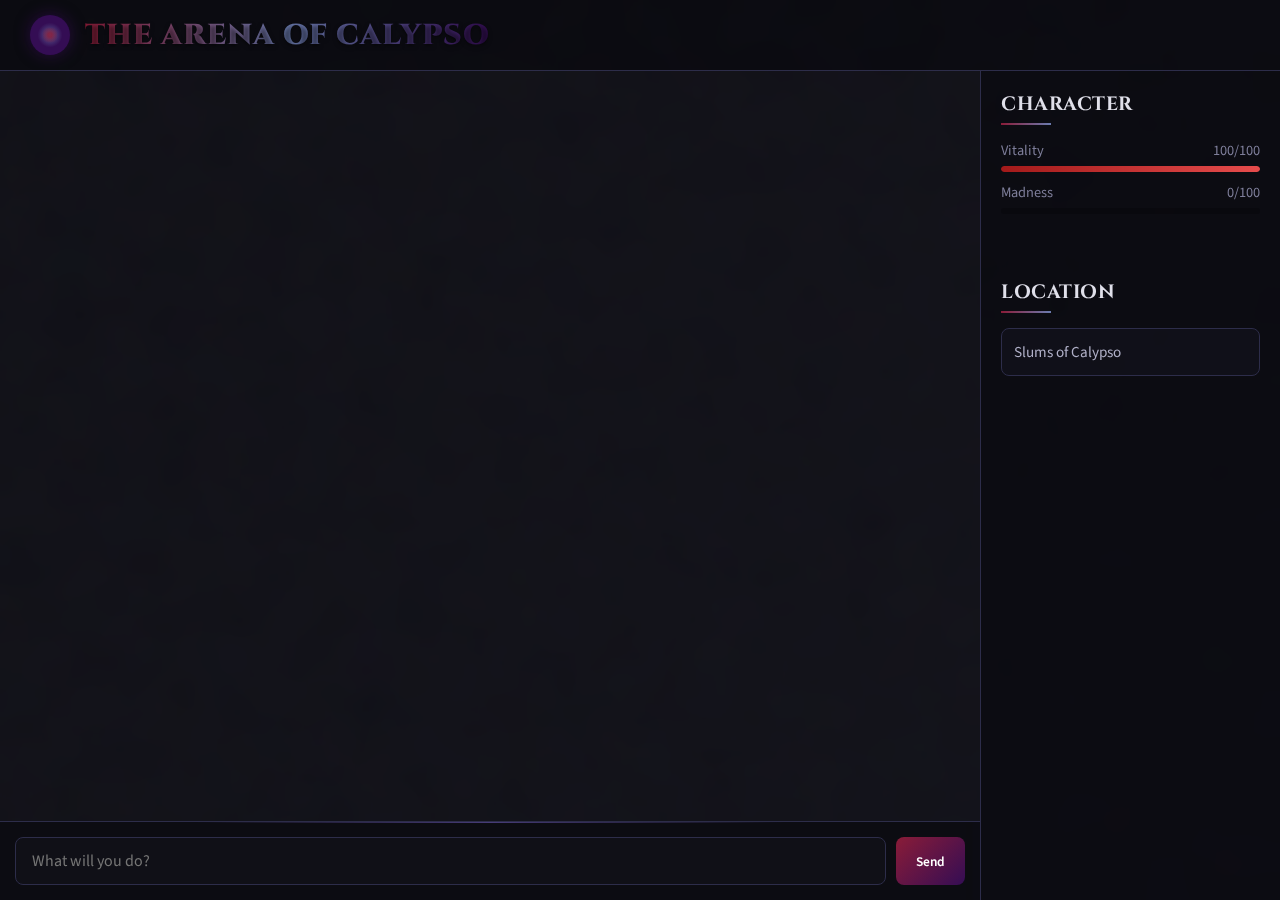
<file: index.html>
<!DOCTYPE html>
<html lang="en">
<head>
    <meta charset="UTF-8">
    <meta name="viewport" content="width=device-width, initial-scale=1.0">
    <title>The Arena of Calypso</title>
    <link rel="preconnect" href="https://fonts.googleapis.com">
    <link rel="preconnect" href="https://fonts.gstatic.com" crossorigin>
    <link href="https://fonts.googleapis.com/css2?family=Cinzel:wght@400;600;900&family=Source+Sans+Pro:wght@300;400;600&display=swap" rel="stylesheet">
    <link rel="stylesheet" href="css/styles.css">
</head>
<body>
    <header>
        <div class="game-title">
            <div class="brand-icon"></div>
            <h1>The Arena of Calypso</h1>
        </div>
    </header>

    <main>
        <div class="chat-container">
            <div class="floating-particles"></div>
            <div class="chat-messages" id="chat-messages">
                <!-- Messages will appear here -->
            </div>
            <div class="input-area">
                <input type="text" id="user-input" placeholder="What will you do?">
                <button id="send-btn">Send</button>
            </div>
        </div>

        <div class="side-panel">
            <div class="character-stats">
                <h3>Character</h3>
                <div class="status-bar vitality-bar">
                    <div class="bar-label">
                        <span>Vitality</span>
                        <span id="vitality-value">100/100</span>
                    </div>
                    <div class="progress-bar">
                        <div class="progress-fill" id="vitality-fill"></div>
                    </div>
                </div>
                <div class="status-bar madness-bar">
                    <div class="bar-label">
                        <span>Madness</span>
                        <span id="madness-value">0/100</span>
                    </div>
                    <div class="progress-bar">
                        <div class="progress-fill" id="madness-fill"></div>
                    </div>
                </div>
            </div>
            
            <div class="location-info">
                <h3>Location</h3>
                <p id="current-location">Slums of Calypso</p>
            </div>
        </div>
    </main>

    <div class="notification" id="notification">
        <div class="notification-title" id="notification-title">New Location</div>
        <div class="notification-message" id="notification-message">You've discovered a new area.</div>
    </div>

    <script src="js/app.js"></script>
</body>
</html>
</file>
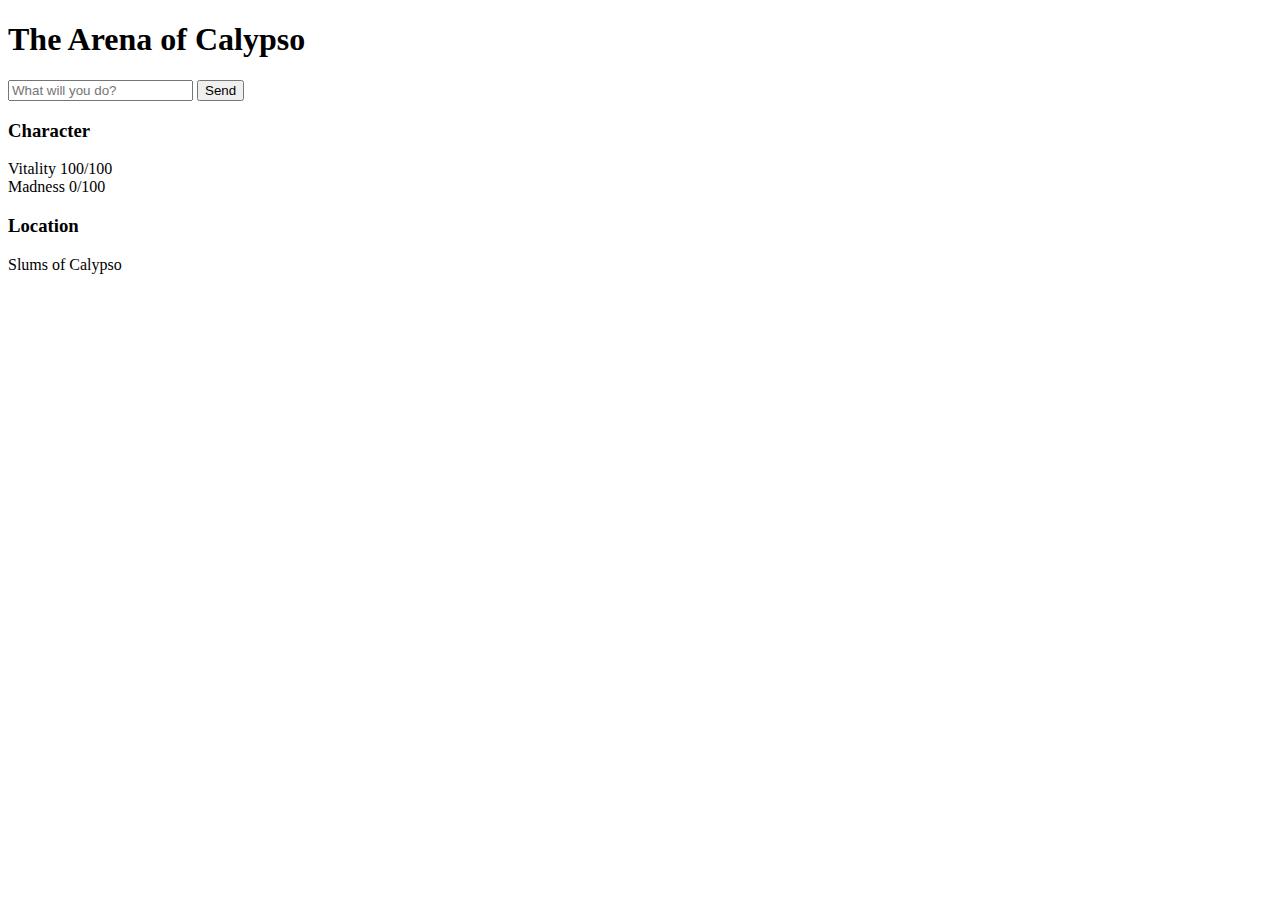
<file: arena-of-calypso/index.html>
<!DOCTYPE html>
<html lang="en">
<head>
    <meta charset="UTF-8">
    <meta name="viewport" content="width=device-width, initial-scale=1.0">
    <title>The Arena of Calypso</title>
    <link rel="preconnect" href="https://fonts.googleapis.com">
    <link rel="preconnect" href="https://fonts.gstatic.com" crossorigin>
    <link href="https://fonts.googleapis.com/css2?family=Cinzel:wght@400;600;900&family=Source+Sans+Pro:wght@300;400;600&display=swap" rel="stylesheet">
    <!-- CSS will go here -->
</head>
<body>
    <header>
        <h1>The Arena of Calypso</h1>
    </header>

    <main>
        <div class="chat-container">
            <div class="floating-particles"></div>
            <div class="chat-messages" id="chat-messages">
                <!-- Messages will appear here -->
            </div>
            <div class="input-area">
                <input type="text" id="user-input" placeholder="What will you do?">
                <button id="send-btn">Send</button>
            </div>
        </div>

        <div class="side-panel">
            <div class="character-stats">
                <h3>Character</h3>
                <div class="status-bar vitality-bar">
                    <div class="bar-label">
                        <span>Vitality</span>
                        <span id="vitality-value">100/100</span>
                    </div>
                    <div class="progress-bar">
                        <div class="progress-fill" id="vitality-fill"></div>
                    </div>
                </div>
                <div class="status-bar madness-bar">
                    <div class="bar-label">
                        <span>Madness</span>
                        <span id="madness-value">0/100</span>
                    </div>
                    <div class="progress-bar">
                        <div class="progress-fill" id="madness-fill"></div>
                    </div>
                </div>
            </div>
            
            <div class="location-info">
                <h3>Location</h3>
                <p id="current-location">Slums of Calypso</p>
            </div>
        </div>
    </main>

    <!-- JavaScript will be linked here -->
</body>
</html>
</file>
<file: css/styles.css>
:root {
    /* Base color scheme - dark and mystical */
    --primary-bg: #0a0a10;
    --secondary-bg: #12121a;
    --tertiary-bg: #19192b;
    
    --border-color: #2d2d4a;
    --border-accent: #473c78;
    
    /* Accents reflect demonic/angelic duality */
    --demonic-primary: #8a1c38; 
    --demonic-glow: rgba(138, 28, 56, 0.6);
    --demonic-accent: #c24a6b;
    
    --angelic-primary: #6b7cb0;
    --angelic-glow: rgba(107, 124, 176, 0.6);
    --angelic-accent: #9eaed8;
    
    --cosmic-primary: #340d54;
    --cosmic-glow: rgba(52, 13, 84, 0.7);
    --cosmic-accent: #764c9b;
    
    /* Text colors */
    --text-primary: #e0e0ea;
    --text-secondary: #b0b0c8;
    --text-tertiary: #7e7e9a;
    
    --shadow-sm: 0 2px 8px rgba(0, 0, 0, 0.5);
    --shadow-md: 0 4px 12px rgba(0, 0, 0, 0.6);
    --shadow-lg: 0 8px 24px rgba(0, 0, 0, 0.7);
    
    --radius-sm: 4px;
    --radius-md: 8px;
    --radius-lg: 12px;
    
    --transition-all: all 0.3s cubic-bezier(0.25, 0.46, 0.45, 0.94);
}

* {
    box-sizing: border-box;
    margin: 0;
    padding: 0;
    font-family: 'Source Sans Pro', sans-serif;
}

body {
    background: linear-gradient(135deg, var(--primary-bg) 0%, var(--secondary-bg) 100%);
    background-image: url('[data-uri]'), linear-gradient(135deg, var(--primary-bg) 0%, var(--secondary-bg) 100%);
    color: var(--text-primary);
    min-height: 100vh;
    display: grid;
    grid-template-columns: 1fr 300px;
    grid-template-rows: auto 1fr;
    gap: 0;
    max-width: 1440px;
    margin: 0 auto;
}

/* Header */
header {
    grid-column: 1 / -1;
    padding: 15px 30px;
    background-color: rgba(10, 10, 16, 0.85);
    backdrop-filter: blur(8px);
    border-bottom: 1px solid var(--border-color);
    display: flex;
    align-items: center;
    z-index: 10;
}

.game-title {
    display: flex;
    align-items: center;
    gap: 15px;
}

.brand-icon {
    width: 40px;
    height: 40px;
    background: var(--cosmic-primary);
    border-radius: 50%;
    position: relative;
    overflow: hidden;
    box-shadow: 0 0 15px var(--cosmic-glow);
}

.brand-icon::before {
    content: '';
    position: absolute;
    top: 50%;
    left: 50%;
    width: 25px;
    height: 25px;
    transform: translate(-50%, -50%);
    background: radial-gradient(circle, var(--angelic-primary) 0%, transparent 70%);
    opacity: 0.7;
    animation: pulse 4s infinite alternate;
}

.brand-icon::after {
    content: '';
    position: absolute;
    top: 50%;
    left: 50%;
    width: 15px;
    height: 15px;
    transform: translate(-50%, -50%);
    background: radial-gradient(circle, var(--demonic-primary) 20%, transparent 80%);
    opacity: 0.8;
    animation: pulse 3s infinite alternate-reverse;
}

@keyframes pulse {
    0% { transform: translate(-50%, -50%) scale(0.8); opacity: 0.6; }
    100% { transform: translate(-50%, -50%) scale(1.2); opacity: 0.9; }
}

h1 {
    font-family: 'Cinzel', serif;
    font-size: 1.8rem;
    letter-spacing: 1px;
    font-weight: 900;
    text-transform: uppercase;
    background: linear-gradient(to right, 
        var(--demonic-primary) 0%, 
        var(--angelic-primary) 50%, 
        var(--cosmic-primary) 100%);
    -webkit-background-clip: text;
    background-clip: text;
    color: transparent;
    text-shadow: 0 2px 4px rgba(0, 0, 0, 0.5);
}

main {
    display: contents;
}

/* Chat Container */
.chat-container {
    grid-column: 1;
    grid-row: 2;
    display: flex;
    flex-direction: column;
    height: 100%;
    background-color: rgba(18, 18, 26, 0.7);
    backdrop-filter: blur(5px);
    position: relative;
    overflow: hidden;
}

.chat-container::before {
    content: '';
    position: absolute;
    top: 0;
    left: 0;
    right: 0;
    bottom: 0;
    background-image: url('[data-uri]');
    opacity: 0.2;
    z-index: -1;
}

.chat-messages {
    flex-grow: 1;
    overflow-y: auto;
    padding: 20px;
    display: flex;
    flex-direction: column;
    gap: 15px;
    scrollbar-width: thin;
    scrollbar-color: var(--border-accent) transparent;
}

.chat-messages::-webkit-scrollbar {
    width: 6px;
}

.chat-messages::-webkit-scrollbar-track {
    background: transparent;
}

.chat-messages::-webkit-scrollbar-thumb {
    background-color: var(--border-accent);
    border-radius: 20px;
}

.message {
    position: relative;
    max-width: 85%;
    display: flex;
    flex-direction: column;
    gap: 5px;
    animation: fadeIn 0.5s ease-out forwards;
    opacity: 0;
}

@keyframes fadeIn {
    from { opacity: 0; transform: translateY(15px); }
    to { opacity: 1; transform: translateY(0); }
}

.message-content {
    padding: 12px 16px;
    border-radius: var(--radius-md);
    line-height: 1.6;
    font-size: 1rem;
    box-shadow: var(--shadow-md);
}

.player-message {
    align-self: flex-end;
    text-align: right;
}

.player-message .message-content {
    background: linear-gradient(135deg, var(--demonic-primary) 0%, var(--cosmic-primary) 100%);
    color: var(--text-primary);
    border-top-right-radius: 0;
}

.npc-message {
    align-self: flex-start;
}

.npc-message .message-content {
    background: linear-gradient(135deg, var(--tertiary-bg) 0%, var(--secondary-bg) 100%);
    border: 1px solid var(--border-color);
    color: var(--text-primary);
    border-top-left-radius: 0;
}

.narrator-message {
    align-self: center;
    max-width: 90%;
}

.narrator-message .message-content {
    background: rgba(71, 60, 120, 0.2);
    border: 1px solid var(--border-accent);
    color: var(--text-secondary);
    text-align: center;
    font-style: italic;
    box-shadow: 0 0 15px var(--cosmic-glow);
}

.enemy-message {
    align-self: flex-start;
}

.enemy-message .message-content {
    background: linear-gradient(135deg, var(--demonic-primary) 0%, #3a0a18 100%);
    color: var(--text-primary);
    border-top-left-radius: 0;
    box-shadow: 0 0 15px var(--demonic-glow);
}

.message-sender {
    font-size: 0.9rem;
    font-weight: 600;
    color: var(--text-secondary);
    margin-bottom: -2px;
    padding-left: 10px;
}

.player-message .message-sender {
    align-self: flex-end;
    padding-right: 10px;
    padding-left: 0;
}

.choice-buttons {
    display: flex;
    flex-direction: column;
    gap: 10px;
    margin-top: 15px;
    width: 100%;
    align-self: center;
}

.choice-btn {
    padding: 12px 18px;
    border: 1px solid var(--border-accent);
    border-radius: var(--radius-md);
    background: rgba(25, 25, 43, 0.7);
    color: var(--text-primary);
    text-align: left;
    cursor: pointer;
    transition: var(--transition-all);
    font-size: 0.95rem;
    position: relative;
    overflow: hidden;
}

.choice-btn::before {
    content: '';
    position: absolute;
    top: 0;
    left: 0;
    width: 4px;
    height: 100%;
    background: linear-gradient(to bottom, var(--angelic-primary), var(--demonic-primary));
    opacity: 0.6;
}

.choice-btn:hover {
    background: rgba(71, 60, 120, 0.3);
    transform: translateY(-2px);
    box-shadow: 0 5px 15px rgba(0, 0, 0, 0.3);
}

.choice-btn:hover::before {
    opacity: 1;
    width: 6px;
}

/* Input Area */
.input-area {
    display: flex;
    gap: 10px;
    padding: 15px;
    background-color: rgba(10, 10, 16, 0.7);
    backdrop-filter: blur(10px);
    border-top: 1px solid var(--border-color);
    position: relative;
}

.input-area::before {
    content: '';
    position: absolute;
    top: 0;
    left: 20%;
    right: 20%;
    height: 1px;
    background: linear-gradient(90deg, transparent, var(--border-accent), transparent);
}

#user-input {
    flex-grow: 1;
    padding: 12px 16px;
    border: 1px solid var(--border-color);
    border-radius: var(--radius-md);
    background: rgba(18, 18, 26, 0.7);
    color: var(--text-primary);
    font-size: 1rem;
    transition: var(--transition-all);
}

#user-input:focus {
    outline: none;
    border-color: var(--angelic-primary);
    box-shadow: 0 0 20px var(--angelic-glow);
    background: rgba(25, 25, 43, 0.8);
}

#send-btn {
    padding: 10px 20px;
    border: none;
    border-radius: var(--radius-md);
    background: linear-gradient(135deg, var(--demonic-primary) 0%, var(--cosmic-primary) 100%);
    color: white;
    font-weight: 600;
    cursor: pointer;
    transition: var(--transition-all);
    position: relative;
    overflow: hidden;
}

#send-btn::before {
    content: '';
    position: absolute;
    top: 0;
    left: 0;
    width: 100%;
    height: 100%;
    background: linear-gradient(90deg, transparent, rgba(255, 255, 255, 0.2), transparent);
    transform: translateX(-100%);
}

#send-btn:hover {
    box-shadow: 0 0 15px var(--cosmic-glow);
    transform: translateY(-2px);
}

#send-btn:hover::before {
    animation: shimmer 1.5s infinite;
}

@keyframes shimmer {
    100% { transform: translateX(100%); }
}

/* Side Panel */
.side-panel {
    grid-column: 2;
    grid-row: 2;
    background-color: rgba(10, 10, 16, 0.85);
    backdrop-filter: blur(10px);
    border-left: 1px solid var(--border-color);
    display: flex;
    flex-direction: column;
    padding: 20px;
    gap: 20px;
}

.side-panel h3 {
    font-family: 'Cinzel', serif;
    font-size: 1.2rem;
    margin-bottom: 15px;
    color: var(--text-primary);
    text-transform: uppercase;
    letter-spacing: 0.5px;
    position: relative;
    padding-bottom: 8px;
}

.side-panel h3::after {
    content: '';
    position: absolute;
    bottom: 0;
    left: 0;
    width: 50px;
    height: 2px;
    background: linear-gradient(to right, var(--demonic-primary), var(--angelic-primary));
}

.character-stats {
    margin-bottom: 20px;
}

.status-bar {
    display: flex;
    flex-direction: column;
    gap: 5px;
    margin-bottom: 10px;
}

.bar-label {
    font-size: 0.9rem;
    color: var(--text-tertiary);
    display: flex;
    justify-content: space-between;
}

.progress-bar {
    height: 6px;
    border-radius: 3px;
    background-color: rgba(0, 0, 0, 0.2);
    position: relative;
    overflow: hidden;
}

.progress-fill {
    position: absolute;
    top: 0;
    left: 0;
    height: 100%;
    border-radius: 3px;
    transition: width 0.5s ease-out;
}

.vitality-bar .progress-fill {
    background: linear-gradient(to right, #a31a1a, #e64c4c);
    width: 100%;
}

.madness-bar .progress-fill {
    background: linear-gradient(to right, var(--demonic-primary), var(--demonic-accent));
    width: 0%;
}

.location-info {
    margin-top: 15px;
}

.location-info p {
    background: rgba(25, 25, 43, 0.3);
    padding: 12px;
    border-radius: var(--radius-md);
    border: 1px solid var(--border-color);
    font-size: 0.95rem;
    color: var(--text-secondary);
}

/* Floating particles */
.floating-particles {
    position: absolute;
    top: 0;
    left: 0;
    width: 100%;
    height: 100%;
    pointer-events: none;
    z-index: 0;
    overflow: hidden;
}

.particle {
    position: absolute;
    background: radial-gradient(circle, var(--angelic-primary) 0%, transparent 70%);
    border-radius: 50%;
    opacity: 0.3;
    width: 6px;
    height: 6px;
    animation: float 15s infinite linear;
}

@keyframes float {
    0% { transform: translateY(0) translateX(0); opacity: 0; }
    20% { opacity: 0.3; }
    80% { opacity: 0.3; }
    100% { transform: translateY(-100vh) translateX(20px); opacity: 0; }
}

/* Notification system */
.notification {
    position: fixed;
    top: 20px;
    right: 20px;
    padding: 15px 20px;
    background: rgba(25, 25, 43, 0.9);
    border-left: 4px solid var(--demonic-primary);
    color: var(--text-primary);
    border-radius: var(--radius-md);
    box-shadow: var(--shadow-lg);
    z-index: 1000;
    max-width: 300px;
    transform: translateX(120%);
    transition: transform 0.5s ease-out, opacity 0.5s ease-out;
    opacity: 0;
}

.notification.show {
    transform: translateX(0);
    opacity: 1;
}

.notification-title {
    font-weight: 600;
    margin-bottom: 5px;
}

.notification-message {
    font-size: 0.9rem;
    color: var(--text-secondary);
}

/* Special effects */
.demonic-text {
    color: var(--demonic-primary);
    font-weight: 600;
}

.angelic-text {
    color: var(--angelic-primary);
    font-weight: 600;
}

.cosmic-text {
    color: var(--cosmic-accent);
    font-weight: 600;
}

.mystic-glow {
    text-shadow: 0 0 5px var(--cosmic-glow);
}

/* Responsive adjustments */
@media (max-width: 992px) {
    body {
        grid-template-columns: 1fr;
        grid-template-rows: auto 1fr auto;
    }
    
    .chat-container, .side-panel {
        grid-column: 1;
    }
    
    .chat-container {
        grid-row: 2;
    }
    
    .side-panel {
        grid-row: 3;
        max-height: 250px;
        border-left: none;
        border-top: 1px solid var(--border-color);
    }
    
    h1 {
        font-size: 1.5rem;
    }
}
/* Add these to your existing CSS file */

/* View toggle in header */
.view-toggle {
    display: flex;
    margin-left: auto;
    border-radius: var(--radius-md);
    overflow: hidden;
    border: 1px solid var(--border-accent);
}

.toggle-btn {
    padding: 8px 15px;
    border: none;
    background: var(--secondary-bg);
    color: var(--text-secondary);
    font-size: 0.9rem;
    cursor: pointer;
    transition: var(--transition-all);
}

.toggle-btn.active {
    background: var(--cosmic-primary);
    color: var(--text-primary);
    font-weight: 500;
}

.toggle-btn:hover:not(.active) {
    background: var(--tertiary-bg);
    color: var(--text-primary);
}

/* Character profile */
.character-profile {
    display: flex;
    gap: 15px;
    margin-bottom: 20px;
}

.character-avatar {
    width: 80px;
    height: 80px;
    border-radius: var(--radius-md);
    overflow: hidden;
    border: 1px solid var(--border-accent);
}

.avatar-placeholder {
    width: 100%;
    height: 100%;
    background: var(--tertiary-bg);
    display: flex;
    align-items: center;
    justify-content: center;
    position: relative;
}

.avatar-glow {
    width: 40px;
    height: 40px;
    border-radius: 50%;
    background: radial-gradient(circle, var(--cosmic-primary) 0%, transparent 70%);
    animation: pulse 4s infinite alternate;
}

/* Equipment grid */
.equipment-grid {
    display: grid;
    grid-template-columns: 1fr 1fr;
    gap: 10px;
    margin-top: 15px;
}

.equipment-slot {
    border: 1px solid var(--border-color);
    border-radius: var(--radius-sm);
    background: var(--tertiary-bg);
    padding: 10px;
    height: 70px;
    display: flex;
    flex-direction: column;
    position: relative;
    overflow: hidden;
    transition: var(--transition-all);
}

.equipment-slot:hover {
    border-color: var(--border-accent);
    box-shadow: 0 0 10px var(--cosmic-glow);
}

.slot-label {
    font-size: 0.8rem;
    color: var(--text-tertiary);
    margin-bottom: 5px;
}

.slot-content {
    flex-grow: 1;
    display: flex;
    align-items: center;
    justify-content: center;
}

/* Location panel */
.location-panel {
    margin-top: 20px;
}

.location-image {
    height: 120px;
    border-radius: var(--radius-md);
    overflow: hidden;
    margin-bottom: 10px;
    border: 1px solid var(--border-accent);
}

.location-placeholder {
    width: 100%;
    height: 100%;
    background: linear-gradient(135deg, var(--tertiary-bg) 0%, var(--cosmic-primary) 100%);
    display: flex;
    align-items: center;
    justify-content: center;
    position: relative;
}

.location-name {
    font-family: 'Cinzel', serif;
    color: var(--text-primary);
    font-size: 1.1rem;
    text-shadow: 0 0 10px var(--cosmic-glow);
    z-index: 2;
}

.location-lore {
    background: rgba(25, 25, 43, 0.3);
    padding: 12px;
    border-radius: var(--radius-md);
    border: 1px solid var(--border-color);
    font-size: 0.9rem;
    color: var(--text-secondary);
    line-height: 1.5;
    height: 100px;
    overflow-y: auto;
    transition: var(--transition-all);
}

.location-lore.expanded {
    height: 180px;
}

/* Mind map panel */
.mindmap-panel {
    display: flex;
    flex-direction: column;
}

.mindmap-container {
    flex-grow: 1;
    background: rgba(25, 25, 43, 0.3);
    border-radius: var(--radius-md);
    border: 1px solid var(--border-accent);
    padding: 15px;
    display: flex;
    justify-content: center;
    align-items: center;
    position: relative;
}

.mindmap-placeholder {
    text-align: center;
    color: var(--text-secondary);
    position: relative;
    width: 100%;
    height: 100%;
}

.mindmap-placeholder p {
    margin-bottom: 30px;
    font-style: italic;
}

.mindmap-node {
    position: absolute;
    width: 60px;
    height: 60px;
    background: var(--tertiary-bg);
    border: 1px solid var(--border-accent);
    border-radius: 50%;
    display: flex;
    align-items: center;
    justify-content: center;
    font-size: 0.8rem;
    color: var(--text-secondary);
    top: 50%;
    left: 50%;
    transform: translate(-50%, -50%);
    cursor: pointer;
    transition: var(--transition-all);
}

.mindmap-node.active {
    background: var(--cosmic-primary);
    box-shadow: 0 0 15px var(--cosmic-glow);
    color: var(--text-primary);
}

.mindmap-node:hover {
    transform: translate(-50%, -50%) scale(1.1);
}
/* Mind Map panel styles */
.mindmap-panel {
    display: flex;
    flex-direction: column;
}

.mindmap-container {
    flex-grow: 1;
    background: rgba(25, 25, 43, 0.3);
    border-radius: var(--radius-md);
    border: 1px solid var(--border-accent);
    padding: 15px;
    position: relative;
    min-height: 300px;
}

.mindmap-placeholder {
    text-align: center;
    color: var(--text-secondary);
    position: relative;
    width: 100%;
    height: 100%;
    display: flex;
    flex-direction: column;
    align-items: center;
    justify-content: center;
    min-height: 300px;
}

.mindmap-placeholder p {
    margin-bottom: 30px;
    font-style: italic;
}

.mindmap-node {
    position: absolute;
    width: 60px;
    height: 60px;
    background: var(--tertiary-bg);
    border: 1px solid var(--border-accent);
    border-radius: 50%;
    display: flex;
    align-items: center;
    justify-content: center;
    font-size: 0.8rem;
    color: var(--text-secondary);
    cursor: pointer;
    transition: var(--transition-all);
    z-index: 5;
    text-align: center;
}

.mindmap-node.active {
    background: var(--cosmic-primary);
    box-shadow: 0 0 15px var(--cosmic-glow);
    color: var(--text-primary);
}

.mindmap-node:hover {
    transform: translate(-50%, -50%) scale(1.1);
}

.hidden {
    display: none;
}

/* Fix positioning for mind map nodes */
.mindmap-node {
    transform: translate(-50%, -50%);
}

.mindmap-node:hover {
    transform: translate(-50%, -50%) scale(1.1);
}

.hidden {
    display: none;
}
</file>
